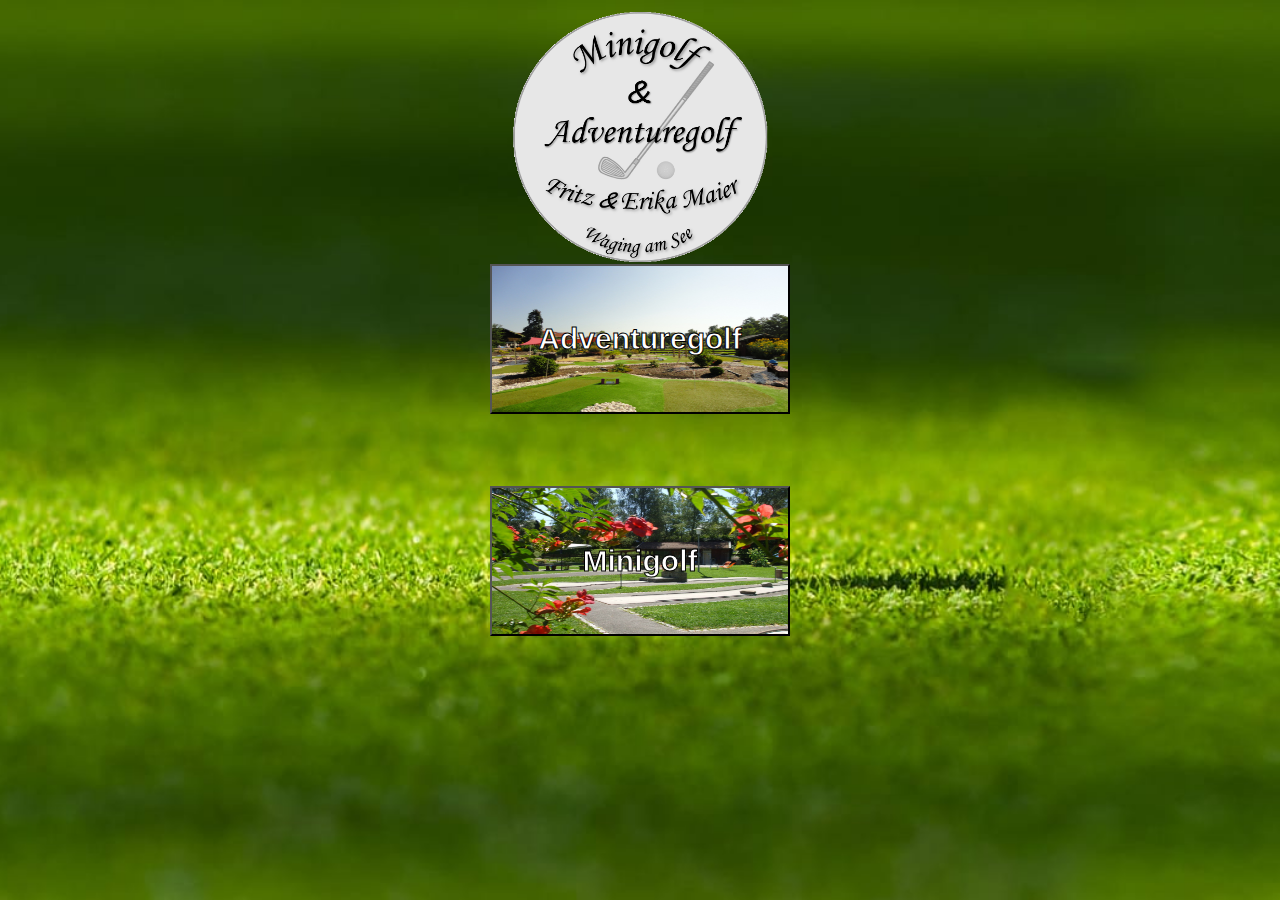
<file: index.html>
<!DOCTYPE html>
<html>
  <head>
    <!-- Add link rel manifest -->
    <link rel="manifest" href="./manifest.json">
    <!-- Add iOS meta tags and icons -->
    <meta name="apple-mobile-web-app-capable" content="yes">
    <meta name="apple-mobile-web-app-status-bar-style" content="black">
    <meta name="apple-mobile-web-app-title" content="Punktekarte Minigolf Waging am See">
    <link rel="apple-touch-icon" href="./img/icons/logo.png">
    <!-- Add description here -->
    <meta name="description" content="Minigolf und Adventuregolf Punktekarte">
    <!-- Add meta theme-color -->
    <meta name="theme-color" content="#2F3BA2" />
    <!-- Set viewport -->
    <meta name="viewport" content="width=device-width, initial-scale=1.0">

    <link rel="stylesheet" href="./css/style.css"/>
    <script type="text/javascript" src="./js/app.js"></script>
    <script type="text/javascript" src="./js/buildCourse.js"></script>
    <script type="text/javascript" src="./js/index.js"></script>
  </head>
  <body>
    <div class="container">
      <div id="mainmenu-background" class="background-main"></div>
      <div id="logo-main"><img src="./img/icons/logo-hq.png"></div>
      <div id="mainmenu">
        
        <a href="./pages/adventure.html">
          <input type="button" class="btnMainMenu" id="btnAdventure" value="Adventuregolf"/>
        </a>
        
        <br><br><br><br><br>

        <a href="./pages/minigolf.html">
          <input type="button" class="btnMainMenu" id="btnMinigolf" value="Minigolf"/>
        </a>
      </div>
    </div>
  </body>
</html>
</file>
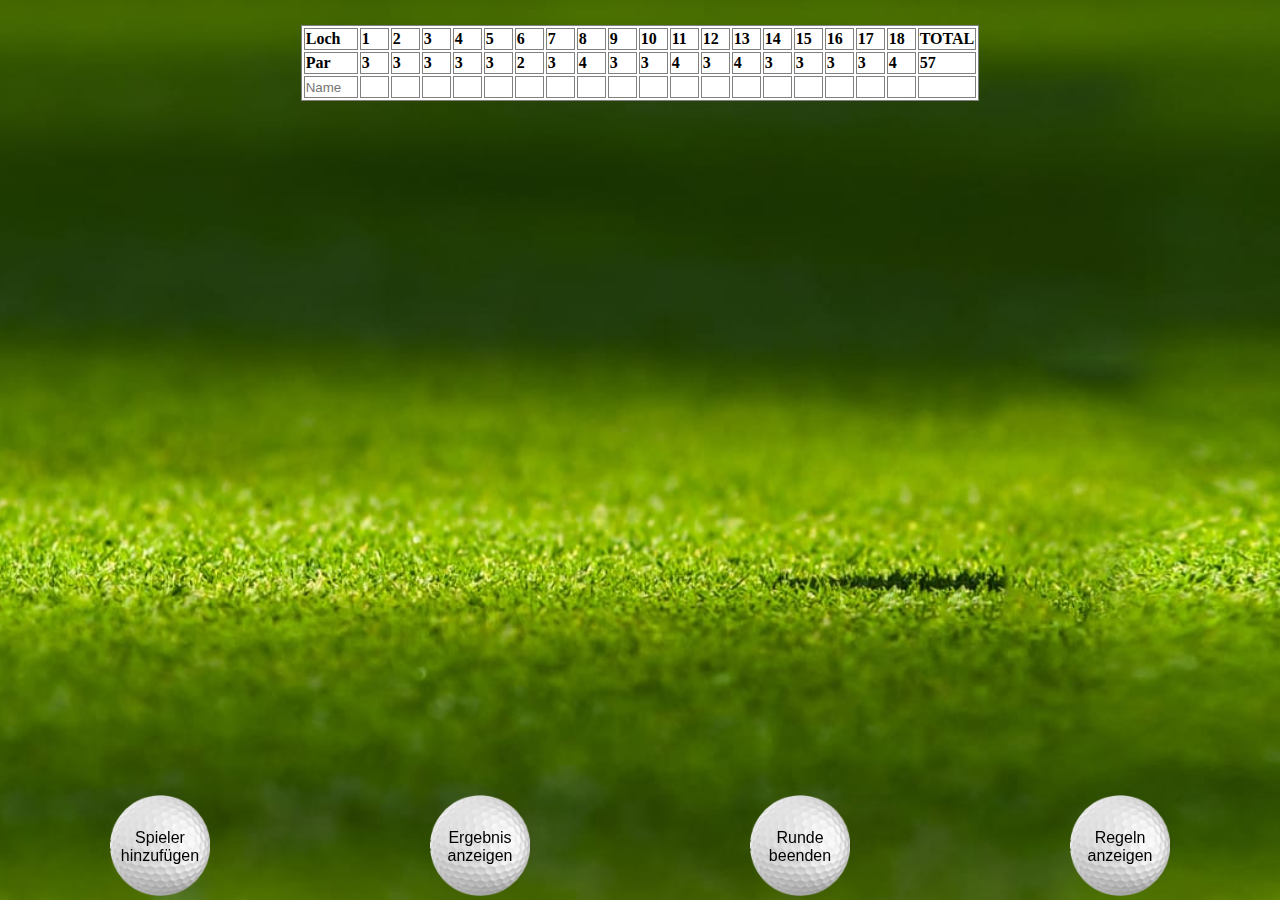
<file: pages/adventure.html>
<!DOCTYPE html>
<html>
  <head>
    <!-- Add iOS meta tags and icons -->
    <meta name="apple-mobile-web-app-capable" content="yes">
    <meta name="apple-mobile-web-app-status-bar-style" content="black">
    <meta name="apple-mobile-web-app-title" content="Punktekarte Minigolf Waging am See">
    <link rel="apple-touch-icon" href="../img/icons/logo.png">
    <!-- Add description here -->
    <meta name="description" content="Minigolf und Adventuregolf Punktekarte">
    <!-- Add meta theme-color -->
    <meta name="theme-color" content="#2F3BA2" />
    <!-- Set viewport -->
    <meta name="viewport" content="width=device-width, initial-scale=1.0">

    <link rel="stylesheet" href="../css/style.css"/>
    <script type="text/javascript" src="../js/app.js"></script>
    <script type="text/javascript" src="../js/buildCourse.js"></script>
    <script type="text/javascript" src="../js/adventure.js"></script>
  </head>
  <body  onresize="adjustFixedMenuSpacer()">
    <div class="background-main"></div>
    <div id="scoreboard" >
      <div id="tableContent">

      </div>
      <div id="fixedMenuSpacer"></div>
      <div id="fixedMenu" class="ingame-menu row">
          <div class="col-3 golfButton">
            <img src="../img/golf-ball.png">
            <button id="btnAddPlayer" onclick="addPlayer()">Spieler hinzufügen</button>
          </div>
          <div class="col-3 golfButton">
            <img src="../img/golf-ball.png">
            <button id="btnShowHideSum" onclick="showHideSum()">Ergebnis anzeigen</button>
          </div>
          <div class="col-3 golfButton">
            <img src="../img/golf-ball.png">
            <button id="btnEndRound" onclick="showRanking()">Runde beenden</button>
          </div>
          <div class="col-3 golfButton">
            <img src="../img/golf-ball.png">
            <button id="btnNewRound" onclick="showRules()">Regeln anzeigen</button>
          </div>
      </div>

      <div id="myModal" class="modal">
        <div class="modal-content">
          <header class="modal-header">
            <span class="close">&times;</span>
            <h1>Ranking</h1>
          </header>
          <div id="ranking-content" class="modal-ranking">
            
          </div>
          <footer class="modal-footer">
            <button id="btnFinishRound" onclick="newRound()">Runde beenden</button>
          </footer>
        </div>
      </div>

      <div id="modalRules" class="modal">
        <div class="modal-content">
          <header class="modal-header">
            <span class="close">&times;</span>
            <h1>Regelwerk Adventuregolf</h1>
          </header>
          <div id="rules-content" class="modal-rules">
            <p>1. Die Spielgruppen (Flights) können aus 1 bis 4 Spielern bestehen.</p>
            <p>2. Jeder Spieler erhält einen anders gekennzeichneten Ball (Unterscheidung durch Farbe, Nummer oder Werbelogo)</p>  
            <p>3. Die Spieler schlagen nacheinander am Abschlag ab, das bedeutet, die Spielbahn wird erst dann betreten, wenn alle ihren Ball gespielt haben</p>  
            <p>4. Die Gruppe (Flights) darf das Spiel auf der Bahn erst beginnen, wenn eine vorausspielende Gruppe die Bahn verlassen hat. Drängeln und Überholen ist nicht gestattet.</p>  
            <p>5. Der Spieler, dessen Ball am kürzesten vom Loch entfernt ist, muss als nächstes wieder seinen Ball spielen. Also immer der Ball, der noch den kürzesten Weg zum Loch hat, muss zuerst gespielt werden.</p>  
            <p>6. Landet der Ball im Wasserhindernis oder im Kies, so wird er wieder von Hand auf der nächstliegenden Stelle der Spielbahn eingesetzt. Der Spieler erhält einen zusätzlichen Schlag als Strafe.</p>  
            <p>7. Landet der Ball im Sandbunker, so kann der Spieler versuchen diesen wieder auf die Spielbahn zu spielen oder er wird wieder von Hand auf der nächstliegenden Stelle der Spielbahn eingesetzt. Der Spieler erhält somit einen zusätzlichen Schlag als Strafe. Der Sandbunker ist nach dem Verlassen wieder eben zu rechen.</p>  
            <p>8. Landet der Ball im Rough (hoher Rasen), so kann der Spieler versuchen diesen wieder auf die Spielbahn zu spielen oder er wird wieder von Hand auf der nächstliegenden Stelle der Spielbahn eingesetzt. Der Spieler erhält somit einen zusätzlichen Schlag als Strafe.</p>  
            <p>9. Die Spielbahn ist beendet, wenn der Ball des Spielers eingelocht ist.</p>  
            <p>10. Nach 8 Schlägen auf einer Bahn muss der Spieler die Bahn aufgeben. Für diesen Spieler wird die Bahn dann mit I0 Schlägen gewertet.</p>  
            <p>11. Gibt ein Spieler eine Bahn unversucht schon vorher auf, so erhält er zusätzlich 2 Strafschläge und wird mit einer 12 gewertet.</p>  
            <p>12. Das Ergebnis der Schläge aller Bahnen zusammen ergibt das Endergebnis den sogenannten Score. Dies nennt man auch Zählspiel.</p>
          </div>
          <!--<footer class="modal-footer">
          </footer>-->
        </div>
      </div>

    </div>
  
  </body>
</html>
</file>
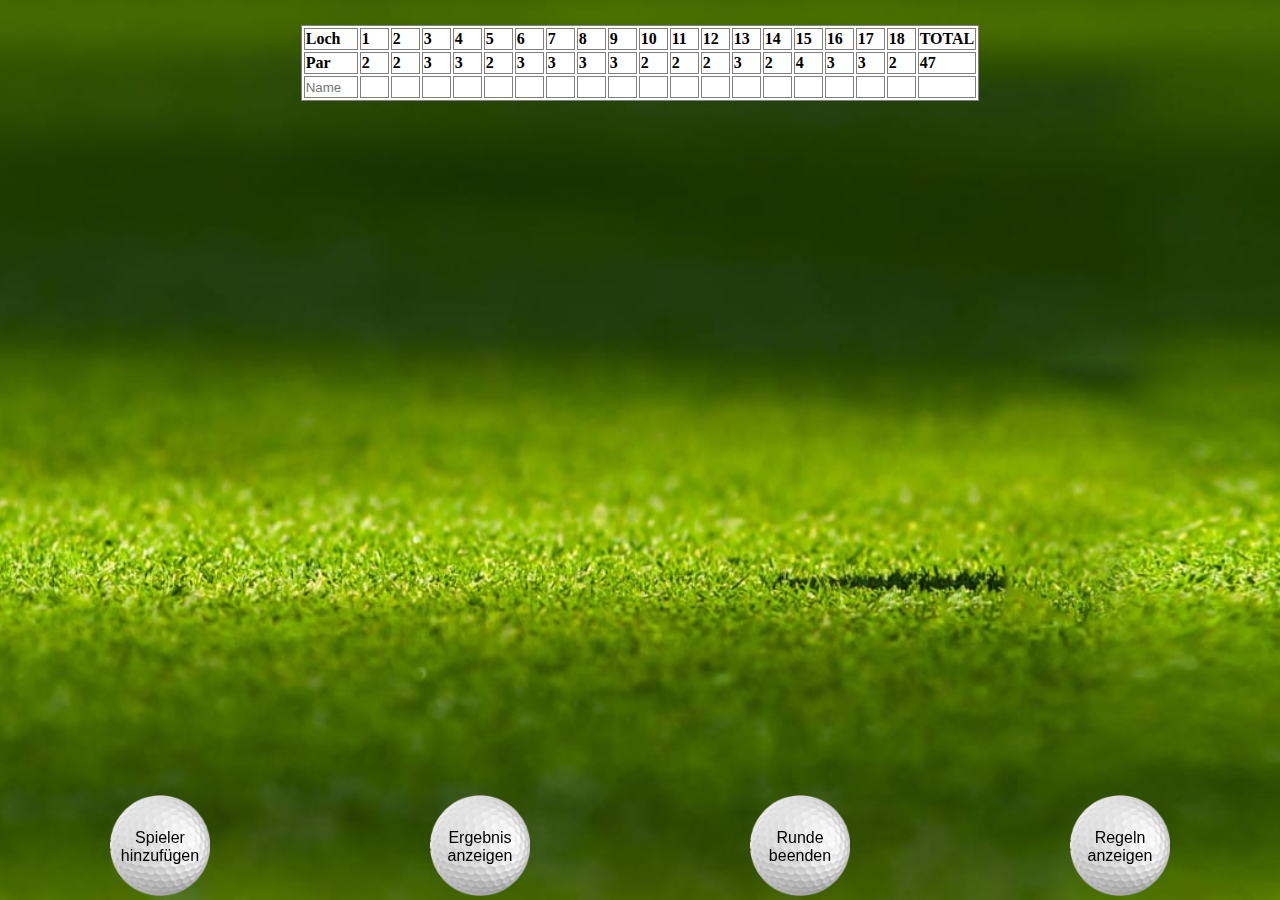
<file: pages/minigolf.html>
<!DOCTYPE html>
<html>
  <head>
    <!-- Add iOS meta tags and icons -->
    <meta name="apple-mobile-web-app-capable" content="yes">
    <meta name="apple-mobile-web-app-status-bar-style" content="black">
    <meta name="apple-mobile-web-app-title" content="Punktekarte Minigolf Waging am See">
    <link rel="apple-touch-icon" href="../img/icons/logo.png">
    <!-- Add description here -->
    <meta name="description" content="Minigolf und Adventuregolf Punktekarte">
    <!-- Add meta theme-color -->
    <meta name="theme-color" content="#2F3BA2" />
    <!-- Set viewport -->
    <meta name="viewport" content="width=device-width, initial-scale=1.0">

    <link rel="stylesheet" href="../css/style.css"/>
    <script type="text/javascript" src="../js/app.js"></script>
    <script type="text/javascript" src="../js/buildCourse.js"></script>
    <script type="text/javascript" src="../js/minigolf.js"></script>
  </head>
  <body onresize="adjustFixedMenuSpacer()">
    <div class="background-main"></div>
    <div id="scoreboard">
      <div id="tableContent">

      </div>
      <div id="fixedMenuSpacer"></div>
      <div id="fixedMenu" class="ingame-menu row">
          <div class="col-3 golfButton">
            <img src="../img/golf-ball.png">
            <button id="btnAddPlayer" onclick="addPlayer()">Spieler hinzufügen</button>
          </div>
          <div class="col-3 golfButton">
            <img src="../img/golf-ball.png">
            <button id="btnShowHideSum" onclick="showHideSum()">Ergebnis anzeigen</button>
          </div>
          <div class="col-3 golfButton">
            <img src="../img/golf-ball.png">
            <button id="btnEndRound" onclick="showRanking()">Runde beenden</button>
          </div>
          <div class="col-3 golfButton">
            <img src="../img/golf-ball.png">
            <button id="btnNewRound" onclick="showRules()">Regeln anzeigen</button>
          </div>
      </div>

      <div id="myModal" class="modal">
        <div class="modal-content">
          <header class="modal-header">
            <span class="close">&times;</span>
            <h1>Ranking</h1>
          </header>
          <div id="ranking-content" class="modal-ranking">
              
          </div>
          <footer class="modal-footer">
            <button id="btnFinishRound" onclick="newRound()">Runde beenden</button>
          </footer>
        </div>
      </div>

      <div id="modalRules" class="modal">
        <div class="modal-content">
          <header class="modal-header">
            <span class="close">&times;</span>
            <h1>Regelwerk Minigolf</h1>
          </header>
          <div id="rules-content" class="modal-rules">
            <p>KURZSPIELREGEL<br>
              (Auszug aus den Wettkampfregeln des DMS.)</p>
            <p>Für jede Bahn (Piste 1-18) dürfen höchstens 6 Schlag aufgewendet werden. Ist der Ball dann noch nicht eingelocht, werden einschließlich eines Strafpunktes 7 Punkte notiert.</p>
            <p>Vom Abschlag müssen entweder die Endkreise erreicht (Piste 1 und 2) oder die Hindernisse überwunden werden. Gelingt das nicht, ist der Abschlag zu wiederholen.</p>
            <p>Bei Piste 6 gilt es den Graben zu überspringen und bei Piste 7 muss der Ball den Hügel zwischen den Begrenzungen passieren. Die Steigung bei Piste 18 ist vom Anschlag zu überwinden.</p>
            <p>Der Hilfsabschlag hinter den Hindernissen ist zu benutzen, wenn der Ball zu dicht am Hindernis liegt bzw. bei Piste 15 auf dem Plateau liegen bleibt.Bei Piste 7 kann der Ball ebenfalls 
              nach Überwindung des Hindernisses auf die Kreismarkierung gelegt werden, wenn er vom Ruhepunkt aus nichtgespielt werden kann.</p>
            <br>
            <p>Der DMS (Deutscher Minigolf-Sportverband) trägt Deutsche Meisterschaften aus und ist über den DBV (Deutscher Bahnengolfverband) dem Deutschen Sportbund angeschlossen.</p>
          </div>
          <!--<footer class="modal-footer">
          </footer>-->
        </div>
      </div>
      
    </div>
  
  </body>
</html>
</file>
<file: css/style.css>
*{
  box-sizing: border-box;
}

body {
  margin: 0px;
}

table{
  display: inline-block;
  border: 1px solid gray; 
  background-color: white;
  margin-top: 25px;
}

tr{
  border: 1px solid gray; 
}

th, td{
  text-align: left; 
  border: 1px solid gray; 
}

input[type='text']{
  width: 50px;
  padding: 0;
  margin: 0;
  background-color: inherit;
  border: 1px none gray;
  outline: none;
}

input[type='number']{
  width: 50px;
  padding: 0;
  margin: 0;
  border: 1px none gray;
  outline: none;
  /* Firefox turn off arrows*/
  -moz-appearance: textfield;
}

@media only screen and (orientation: landscape){
  input[type='number']{
    width: 25px;
  }
}

.hideSum{
  font-size: 0;
}

.hidden{
  display: none;
}

.caption {
  font-weight: bold;
}

input[type='button']{
  white-space: normal;
  word-wrap: break-word;
  padding: 0px;
  margin: 0px;
}

#scoreboard{
  min-height: 100%;
  position: relative;
}

#tableContent {
  overflow-x: auto;
  text-align: center;
  /*padding-bottom: 106px;*/
}

#mainmenu{
  top: 50%;
  left: 50%;
  transform: translate(-50% , -50%);
  position: absolute;
}

/* Chrome, Safari, Edge, Opera  turn off arrows of input=number*/
input::-webkit-outer-spin-button,
input::-webkit-inner-spin-button {
  -webkit-appearance: none;
  margin: 0;
}

/* responsive stuff */
.col-1 {width: 8.33%;}
.col-2 {width: 16.66%;}
.col-3 {width: 25%;}
.col-4 {width: 33.33%;}
.col-5 {width: 41.66%;}
.col-6 {width: 50%;}
.col-7 {width: 58.33%;}
.col-8 {width: 66.66%;}
.col-9 {width: 75%;}
.col-10 {width: 83.33%;}
.col-11 {width: 91.66%;}
.col-12 {width: 100%;}

[class*="col-"] {
  float: left;
  padding: 15px; 
}

.row::after {
  content: "";
  clear: both;
  display: table;
}

.golfButton {
  position: relative;
  padding:0;
}

.golfButton img{
  width: 100%;
  height: auto;  
  min-width: 55;
  max-width: 100px;
}

.golfButton button{
  position: absolute;
  transform: translate(-100%, -0%);
  -ms-transform: translate(-100%, -0%);
  background-color: transparent;
  color: black;
  font-size: 16px;
  border: none;
  cursor: pointer;
  text-align: center;
  width: 100%;
  height:100%;
  min-width: 55;
  max-width: 100px;
}

@media only screen and (max-width: 330px){
  .golfButton button{
    font-size: 10px;
  }
}

@media only screen and (max-width: 230px){
  .golfButton button{
    font-size: 5px;
  }
}

.ingame-menu {
  overflow: hidden;
  background-color: transparent;
  position: fixed;
  bottom: 0;
  width: 100%;
  /*height: 106px;*/
  text-align: center;
}

#fixedMenuSpacer {
  clear: both;
  height: 100px;
}

/* The Modal (background) */
.modal {
  display: none; /* Hidden by default */
  position: fixed; /* Stay in place */
  z-index: 1; /* Sit on top */
  padding-top: 100px; /* Location of the box */
  left: 0;
  top: 0;
  width: 100%; /* Full width */
  height: 100%; /* Full height */
  overflow: auto; /* Enable scroll if needed */
  background-color: rgb(0,0,0); /* Fallback color */
  background-color: rgba(0,0,0,0.4); /* Black w/ opacity */
}

/* Modal Content */
.modal-content {
  background-color: #fefefe;
  margin: auto;
  padding: 0px;
  border: 1px solid #888;
  width: 80%;
  max-height:80%;
  
  display: flex;
  flex-direction: column;
  flex-wrap: nowrap;
}

.modal-header{
  flex-shrink: 0;
  background-color: gainsboro;
  text-align: center;
}

.modal-ranking, .modal-rules{
  flex-grow: 1;
  overflow: auto;
  min-height: 2em;
  border: 5px solid gainsboro;
  padding-bottom: 20px;
}

.modal-footer{
  text-align: right;
  flex-shrink: 0;
  background-color: gainsboro;
  height: 70px;
}

.rankingEntryCaption{
  padding: 0px;
  
}

.rankingEntryCaptionPic{
  padding: 0px;
  text-align: center;
}

.rankingEntryCaptionName{
  padding: 0px;
  text-align: center;
}

.rankingEntryCaptionSum{
  padding: 0px;
  text-align: center;
}

.rankingEntry{
  padding: 0px;
}

.rankingEntryPic{
  padding: 0px;
  text-align: center;
}

.rankingEntryName{
  padding: 0px;
  text-align: center;
}

.rankingEntrySum{
  padding: 0px;
  text-align: center;
}

.rankingEntry.rank1{
  font-size: 28px;
}

.rankingEntry.rank2{
  font-size: 24px;
}

.rankingEntry.rank3{
  font-size: 20px;
}

/* The Close Button */
.close {
  color: #aaaaaa;
  float: right;
  font-size: 28px;
  font-weight: bold;
}

.close:hover,
.close:focus {
  color: #000;
  text-decoration: none;
  cursor: pointer;
}

button#btnFinishRound{
  height:50px;
  width: 150px;
  position: relative;

  top: 10px;
  right: 10px;
}

.background-main{
  position: fixed;
  background-image: url('../img/start/background.jpg');
  background-repeat: no-repeat;
  background-size: cover;
  background-position: center;
  width: 100%;
  height: 100%;
}

.btnMainMenu{
  width: 300px; 
  height: 150px;
  background-size: 300px 150px;
  font-size: 30px;
  color: white;
  font-weight: bold;
  -webkit-text-stroke: 1px black; /* width and color */
}

#btnAdventure{
  background-image: url('../img/start/adventuregolf.jpg'); 
}

#btnMinigolf{
  background-image: url('../img/start/minigolf.jpg'); 
}

#logo-main{
  margin-top: 12px;
  position: absolute;
  left:50%;
  
  transform: translate(-50%, -0%);
  -ms-transform: translate(-50%, -0%);
  display: block;

  height: 300px;
}

#logo-main img{
  height:auto;
  width:auto;
  max-height: 100%;
  max-width: 100%;
  margin: auto;
}

@media only screen and (max-height: 599px){
  #logo-main{
    display: none;
  }

  #logo-main img{
    display: none;
  }
}

@media only screen and (min-height: 600px){
  #logo-main{
    display: block;
    height: 100px;
  }
}

@media only screen and (min-height: 700px){
  #logo-main{
    display: block;
    height: 150px;
  }
}

@media only screen and (min-height: 800px){
  #logo-main{
    display: block;
    height: 200px;
  }
}

@media only screen and (min-height: 900px){
  #logo-main{
    display: block;
    height: 250px;
  }
}

@media only screen and (min-height: 1000px){
  #logo-main{
    display: block;
    height: 300px;
  }
}
</file>
